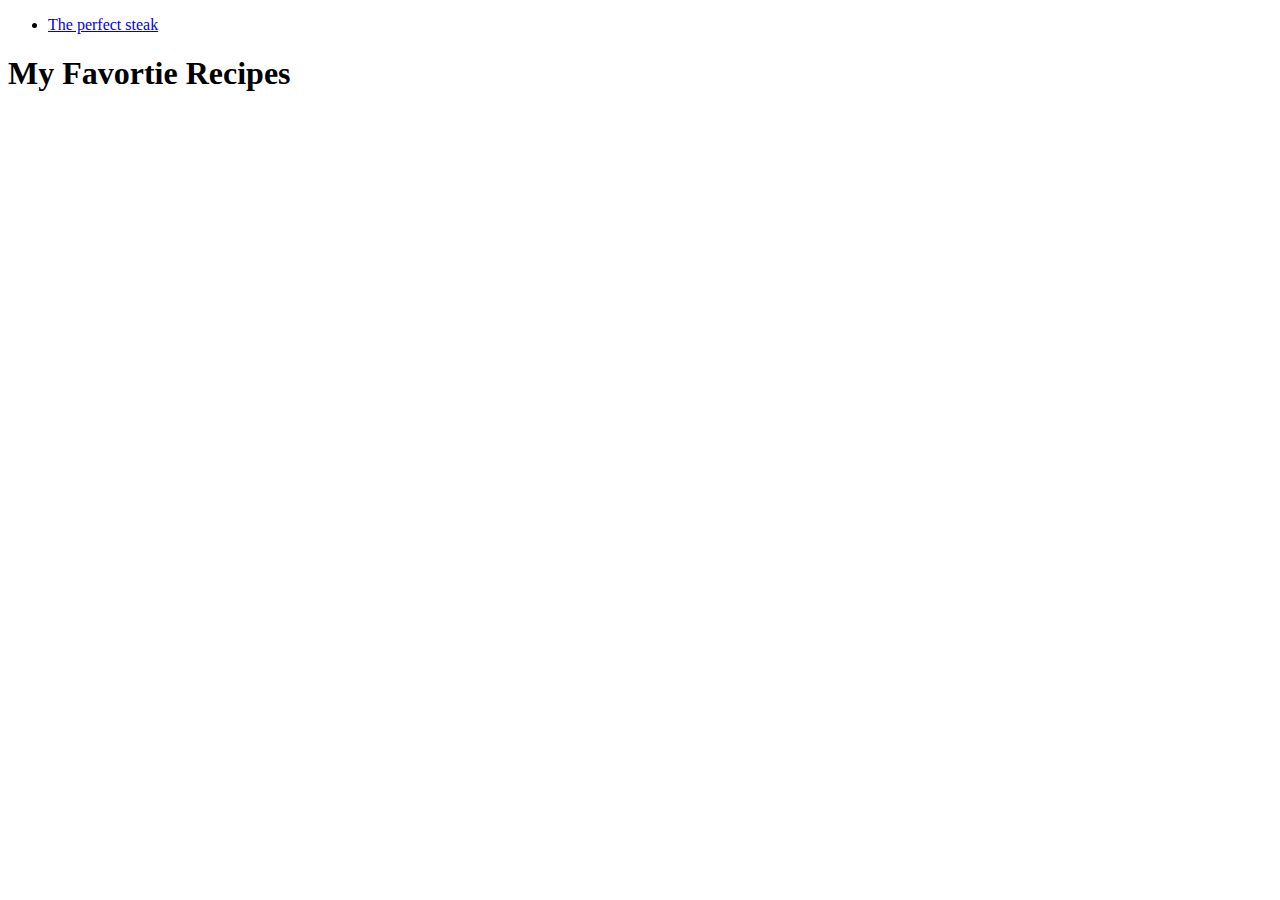
<file: index.html>
<!DOCTYPE html>
<html lang="en">
  <head>
    <meta charset="UTF-8" />
    <meta http-equiv="X-UA-Compatible" content="IE=edge" />
    <meta name="viewport" content="width=device-width, initial-scale=1.0" />
    <title>My Favortie Recipes</title>
  </head>
  <body>
    <head>
      <nav>
        <ul>
          <li><a href="steak.html">The perfect steak</a></li>
        </ul>
      </nav>
    </head>
    <main>
      <h1>My Favortie Recipes</h1>
    </main>
  </body>
</html>
</file>
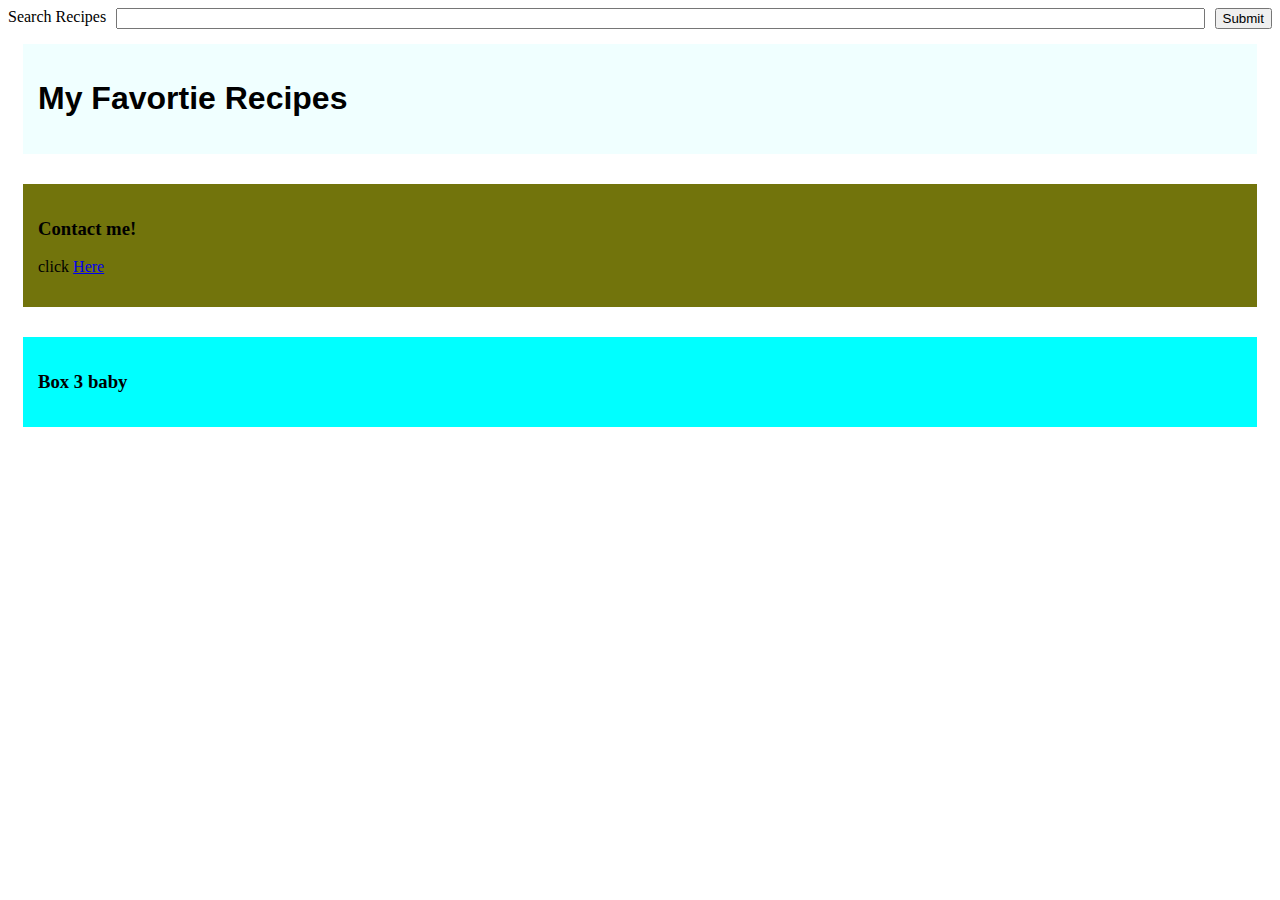
<file: Pages/index.html>
<!DOCTYPE html>
<html lang="en">
  <head>
    <meta charset="UTF-8" />
    <meta http-equiv="X-UA-Compatible" content="IE=edge" />
    <meta name="viewport" content="width=device-width, initial-scale=1.0" />
    <title>My Favortie Recipes</title>
    <link rel="stylesheet" href="css/style.css" />
  </head>
  <body>
    <header>
      <form class="search" action="">
        <label for="search">Search Recipes</label>
        <input class="text" type="text" id="search" />
        <input class="submit" type="submit" />
      </form>
    </header>
    <main>
      <div class="flex-container">
        <div class="box1">
          <h1 class="index-h1">My Favortie Recipes</h1>
        </div>
        <div class="box2">
          <h3>Contact me!</h3>
          <p>click <a href="contact.html">Here</a></p>
        </div>
        <div class="box3">
          <h3>Box 3 baby</h3>
        </div>
      </div>
    </main>
    <script src="javascript.js"></script>
  </body>
</html>
</file>
<file: Pages/css/style.css>
.flex-container {
  display: flex;
  flex-direction: column;
}

.box1 {
  flex: 2;
  background-color: azure;
  border-color: blue;
  margin: 15px;
  padding: 15px;
  font-family: Verdana, Geneva, Tahoma, sans-serif;
}

.box2 {
  flex: 1;
  background-color: rgb(114, 116, 12);
  margin: 15px;
  padding: 15px;
}

.box3 {
  flex: 1;
  padding: 15px;
  background-color: cyan;
  margin: 15px;
}

.search {
  display: flex;
  gap: 10px;
}

.search label {
}

.search .text {
  flex: 1;
}
</file>
